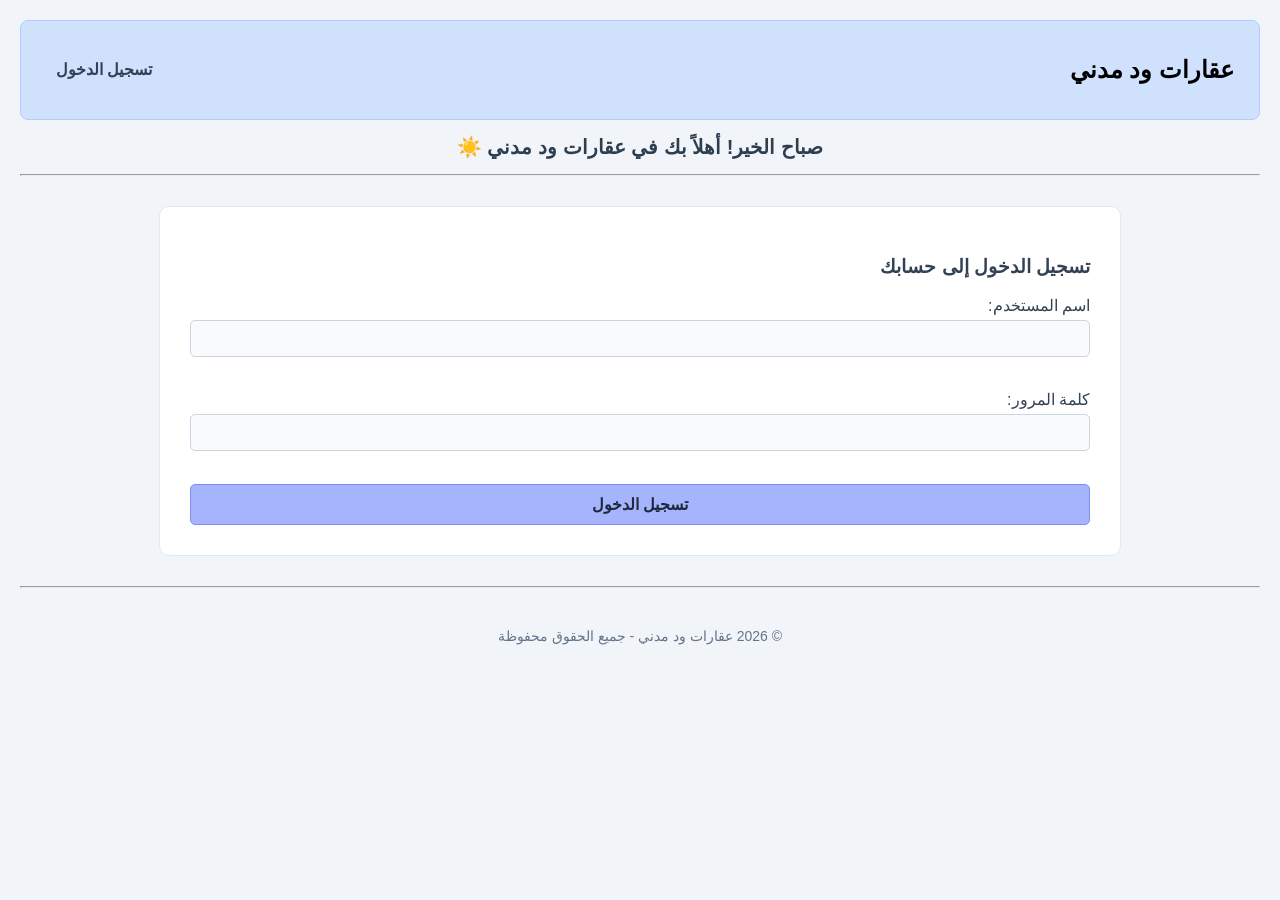
<file: index.html>
<!DOCTYPE html>
<html lang="ar" dir="rtl">
<head>
    <meta charset="UTF-8">
    <meta name="viewport" content="width=device-width, initial-scale=1.0">
    <title>عقارات ود مدني - تسجيل الدخول</title>
<link rel="stylesheet" href="css/style.css">

</head>
<body>

    <header>
        <h2><a href="index.html" style="text-decoration: none; color: black;">عقارات ود مدني</a></h2>
        <nav>
            <a href="properties.html">تسجيل الدخول</a>
        </nav>
    </header>
<h2 id="welcome-msg" style="color: #2c3e50; font-size: 20px; text-align: center; margin: 15px 0;"></h2>

    <hr>

    <main>
        <h3>تسجيل الدخول إلى حسابك</h3>
        <form action="properties.html" method="get">
            <div>
                <label for="username">اسم المستخدم:</label><br>
                <input type="text" id="username" name="username" required>
            </div>
            <br>
            <div>
                <label for="password">كلمة المرور:</label><br>
                <input type="password" id="password" name="password" required>
            </div>
            <br>
            <div>
                <button type="submit" id="login-btn">تسجيل الدخول</button>
            </div>
        </form>
    </main>

    <hr>

    <footer>
        <p>&copy; 2026 عقارات ود مدني - جميع الحقوق محفوظة</p>
    </footer>
<script src="js/main.js"></script>

</body>
</html>
</file>
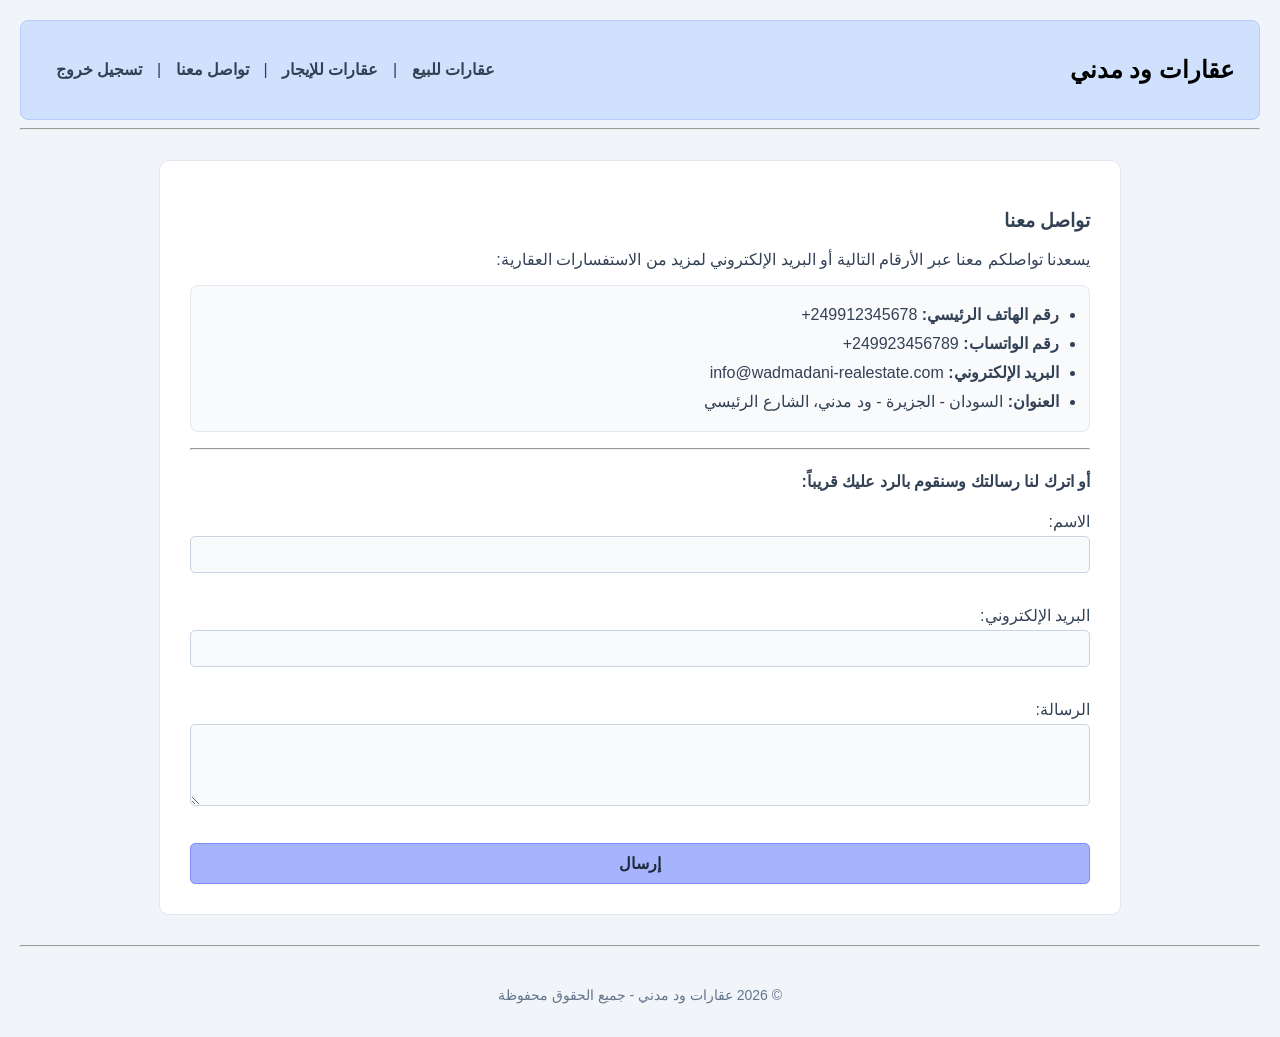
<file: contact.html>
<!DOCTYPE html>
<html lang="ar" dir="rtl">
<head>
    <meta charset="UTF-8">
    <meta name="viewport" content="width=device-width, initial-scale=1.0">
    <title>عقارات ود مدني - تواصل معنا</title>
<link rel="stylesheet" href="css/style.css">

</head>
<body>

    <header>
        <h2><a href="properties.html" style="text-decoration: none; color: black;">عقارات ود مدني</a></h2>
        <nav>
            <a href="properties.html">عقارات للبيع</a> | 
            <a href="rent.html">عقارات للإيجار</a> | 
            <a href="contact.html">تواصل معنا</a> |
            <a href="index.html">تسجيل خروج</a>
        </nav>
    </header>

    <hr>

    <main>
        <h3>تواصل معنا</h3>
        <p>يسعدنا تواصلكم معنا عبر الأرقام التالية أو البريد الإلكتروني لمزيد من الاستفسارات العقارية:</p>

        <ul>
            <li><strong>رقم الهاتف الرئيسي:</strong> 249912345678+</li>
            <li><strong>رقم الواتساب:</strong> 249923456789+</li>
            <li><strong>البريد الإلكتروني:</strong> info@wadmadani-realestate.com</li>
            <li><strong>العنوان:</strong> السودان - الجزيرة - ود مدني، الشارع الرئيسي</li>
        </ul>

        <hr>

        <h4>أو اترك لنا رسالتك وسنقوم بالرد عليك قريباً:</h4>
        <form>
            <div>
                <label for="name">الاسم:</label><br>
                <input type="text" id="name" name="name" required>
            </div>
            <br>
            <div>
                <label for="email">البريد الإلكتروني:</label><br>
                <input type="email" id="email" name="email" required>
            </div>
            <br>
            <div>
                <label for="msg">الرسالة:</label><br>
                <textarea id="msg" name="msg" rows="4" cols="30" required></textarea>
            </div>
            <br>
            <div>
                <button type="submit">إرسال</button>
            </div>
        </form>
    </main>

    <hr>

    <footer>
        <p>&copy; 2026 عقارات ود مدني - جميع الحقوق محفوظة</p>
    </footer>
<script src="js/main.js"></script>

</body>
</html>
</file>
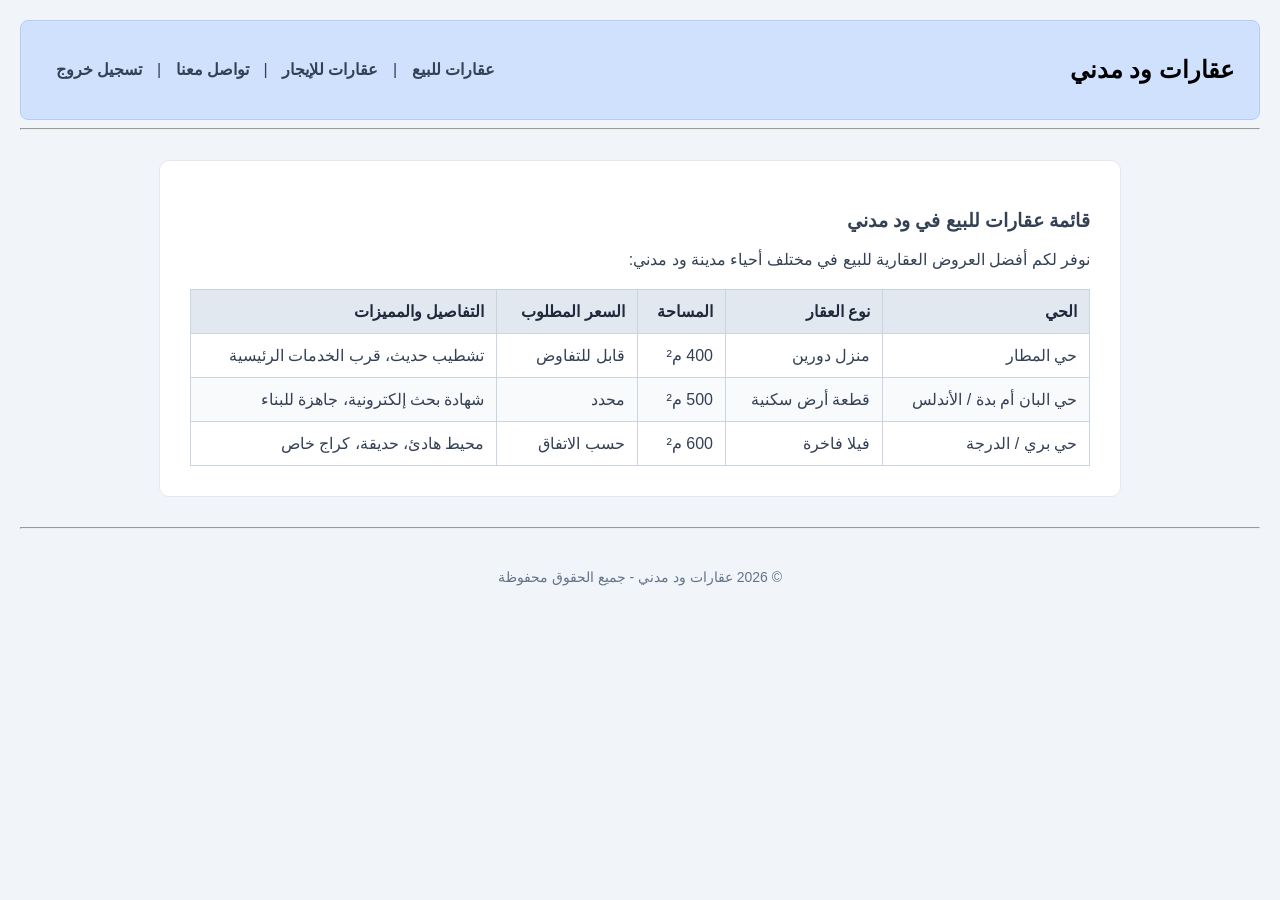
<file: properties.html>
<!DOCTYPE html>
<html lang="ar" dir="rtl">
<head>
    <meta charset="UTF-8">
    <meta name="viewport" content="width=device-width, initial-scale=1.0">
    <title>عقارات ود مدني - عقارات للبيع</title>
<link rel="stylesheet" href="css/style.css">
</head>
<body>

    <header>
        <h2><a href="properties.html" style="text-decoration: none; color: black;">عقارات ود مدني</a></h2>
        <nav>
            <a href="properties.html">عقارات للبيع</a> | 
            <a href="rent.html">عقارات للإيجار</a> | 
            <a href="contact.html">تواصل معنا</a> |
            <a href="index.html">تسجيل خروج</a>
        </nav>
    </header>

    <hr>

    <main>
        <h3>قائمة عقارات للبيع في ود مدني</h3>
        <p>نوفر لكم أفضل العروض العقارية للبيع في مختلف أحياء مدينة ود مدني:</p>

        <table border="1" cellpadding="8" cellspacing="0" width="100%">
            <thead>
                <tr>
                    <th>الحي</th>
                    <th>نوع العقار</th>
                    <th>المساحة</th>
                    <th>السعر المطلوب</th>
                    <th>التفاصيل والمميزات</th>
                </tr>
            </thead>
            <tbody>
                <tr>
                    <td>حي المطار</td>
                    <td>منزل دورين</td>
                    <td>400 م²</td>
                    <td>قابل للتفاوض</td>
                    <td>تشطيب حديث، قرب الخدمات الرئيسية</td>
                </tr>
                <tr>
                    <td>حي البان أم بدة / الأندلس</td>
                    <td>قطعة أرض سكنية</td>
                    <td>500 م²</td>
                    <td>محدد</td>
                    <td>شهادة بحث إلكترونية، جاهزة للبناء</td>
                </tr>
                <tr>
                    <td>حي بري / الدرجة</td>
                    <td>فيلا فاخرة</td>
                    <td>600 م²</td>
                    <td>حسب الاتفاق</td>
                    <td>محيط هادئ، حديقة، كراج خاص</td>
                </tr>
            </tbody>
        </table>
    </main>

    <hr>

    <footer>
        <p>&copy; 2026 عقارات ود مدني - جميع الحقوق محفوظة</p>
    </footer>
<script src="js/main.js"></script>

</body>
</html>
</file>
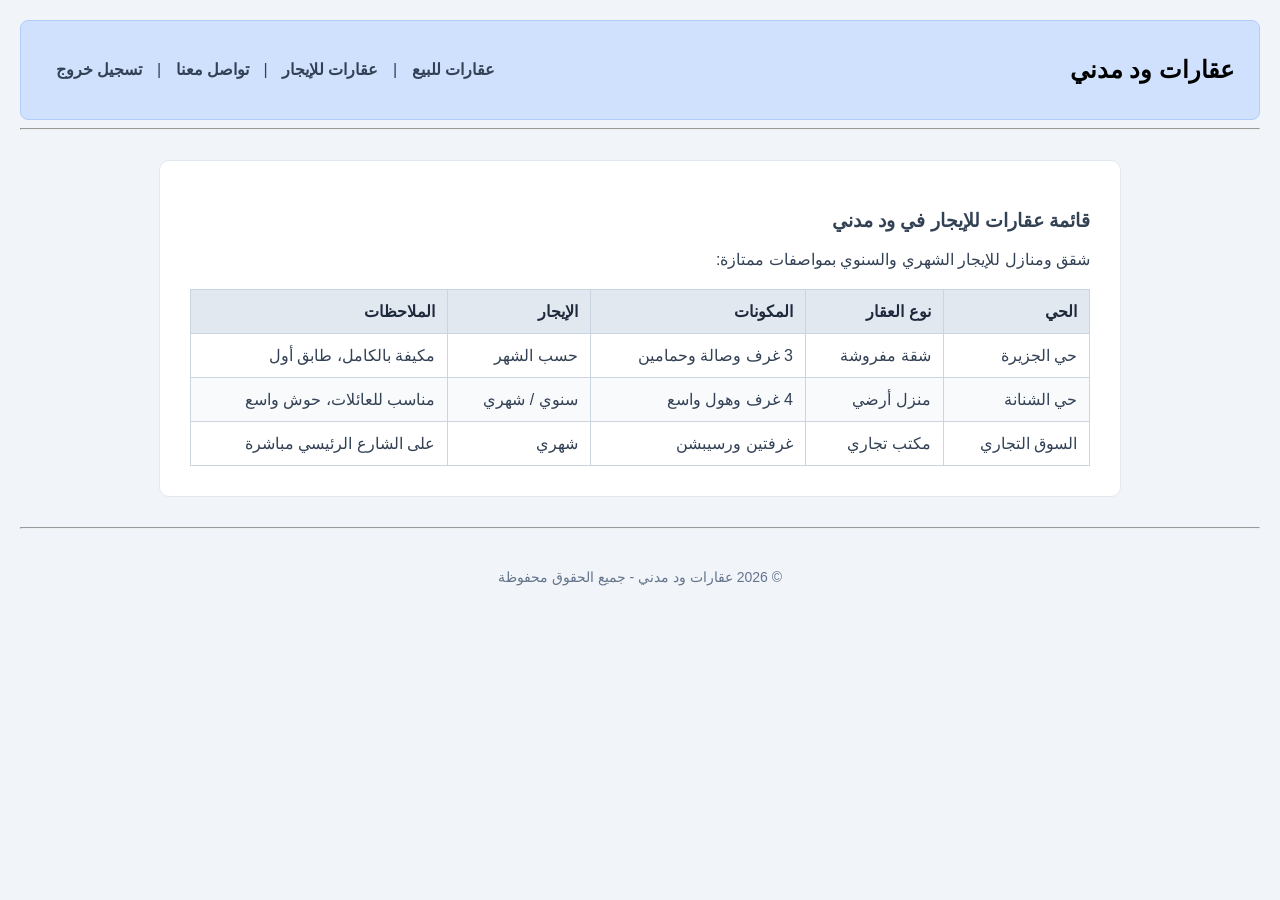
<file: rent.html>
<!DOCTYPE html>
<html lang="ar" dir="rtl">
<head>
    <meta charset="UTF-8">
    <meta name="viewport" content="width=device-width, initial-scale=1.0">
    <title>عقارات ود مدني - عقارات للإيجار</title>
<link rel="stylesheet" href="css/style.css">

</head>
<body>

    <header>
        <h2><a href="properties.html" style="text-decoration: none; color: black;">عقارات ود مدني</a></h2>
        <nav>
            <a href="properties.html">عقارات للبيع</a> | 
            <a href="rent.html">عقارات للإيجار</a> | 
            <a href="contact.html">تواصل معنا</a> |
            <a href="index.html">تسجيل خروج</a>
        </nav>
    </header>

    <hr>

    <main>
        <h3>قائمة عقارات للإيجار في ود مدني</h3>
        <p>شقق ومنازل للإيجار الشهري والسنوي بمواصفات ممتازة:</p>

        <table border="1" cellpadding="8" cellspacing="0" width="100%">
            <thead>
                <tr>
                    <th>الحي</th>
                    <th>نوع العقار</th>
                    <th>المكونات</th>
                    <th>الإيجار</th>
                    <th>الملاحظات</th>
                </tr>
            </thead>
            <tbody>
                <tr>
                    <td>حي الجزيرة</td>
                    <td>شقة مفروشة</td>
                    <td>3 غرف وصالة وحمامين</td>
                    <td>حسب الشهر</td>
                    <td>مكيفة بالكامل، طابق أول</td>
                </tr>
                <tr>
                    <td>حي الشنانة</td>
                    <td>منزل أرضي</td>
                    <td>4 غرف وهول واسع</td>
                    <td>سنوي / شهري</td>
                    <td>مناسب للعائلات، حوش واسع</td>
                </tr>
                <tr>
                    <td>السوق التجاري</td>
                    <td>مكتب تجاري</td>
                    <td>غرفتين ورسيبشن</td>
                    <td>شهري</td>
                    <td>على الشارع الرئيسي مباشرة</td>
                </tr>
            </tbody>
        </table>
    </main>

    <hr>

    <footer>
        <p>&copy; 2026 عقارات ود مدني - جميع الحقوق محفوظة</p>
    </footer>
<script src="js/main.js"></script>

</body>
</html>
</file>
<file: css/style.css>
/* ==========================================
   تنسيق عقارات ود مدني (بيبي بلو ورمادي فقط)
   ========================================== */

body {
    font-family: 'Segoe UI', Tahoma, Geneva, Verdana, sans-serif;
    background-color: #f1f5f9; /* رمادي هادئ جداً */
    color: #334155; /* رمادي داكن للنصوص لسهولة القراءة */
    margin: 0;
    padding: 20px;
    direction: rtl;
}

/* الترويسة والقوائم العلوية (بيبي بلو) */
header {
    background-color: #d0e1fd; /* بيبي بلو أنيق */
    padding: 15px 25px;
    border-radius: 8px;
    display: flex;
    justify-content: space-between;
    align-items: center;
    border: 1px solid #b3ccfc;
}

header h2 a {
    text-decoration: none;
    color: #1e3a8a; /* رمادي مائل للزرقة الهادئة */
}

nav a {
    text-decoration: none;
    color: #334155;
    font-weight: 600;
    margin-left: 10px;
    margin-right: 10px;
}

nav a:hover {
    color: #1e3a8a;
}

/* المحتوى الرئيسي (أبيض وخلفية رمادية خفيفة) */
main {
    background-color: #ffffff;
    max-width: 900px;
    margin: 30px auto;
    padding: 30px;
    border-radius: 10px;
    border: 1px solid #e2e8f0;
}

/* الجداول */
table {
    width: 100%;
    border-collapse: collapse;
    margin-top: 20px;
}

th, td {
    border: 1px solid #cbd5e1;
    padding: 12px;
    text-align: right;
}

th {
    background-color: #e2e8f0; /* رمادي فاتح للترويسة */
    color: #1e293b;
}

tr:nth-child(even) {
    background-color: #f8fafc; /* رمادي فاتح جداً للتبادل */
}

/* مربعات الإدخال */
input[type="text"], 
input[type="password"], 
input[type="email"], 
textarea {
    width: 100%;
    padding: 10px;
    margin-top: 5px;
    margin-bottom: 15px;
    border: 1px solid #cbd5e1;
    border-radius: 5px;
    box-sizing: border-box;
    background-color: #f8fafc;
}

/* الأزرار بلون البيبي بلو الهادئ */
button {
    background-color: #a5b4fc; /* بيبي بلو متناسق */
    color: #1e293b; /* نص رمادي داكن واضح */
    border: 1px solid #818cf8;
    padding: 10px 20px;
    border-radius: 5px;
    font-size: 16px;
    font-weight: bold;
    cursor: pointer;
    width: 100%;
}

button:hover {
    background-color: #818cf8; /* بيبي بلو أغمق قليلاً عند المرور */
    color: #ffffff;
}

/* القوائم والنقاط */
ul {
    line-height: 1.8;
    background-color: #f8fafc;
    padding: 15px 30px;
    border-radius: 8px;
    border: 1px solid #e2e8f0;
}

/* تذييل الصفحة */
footer {
    text-align: center;
    margin-top: 40px;
    color: #64748b; /* رمادي هادئ */
    font-size: 14px;
}
/* ==========================================
   التجاوب مع أحجام الشاشات المختلفة (Responsive)
   ========================================== */

@media screen and (max-width: 768px) {
    body {
        padding: 10px;
    }
    
    header {
        flex-direction: column;
        text-align: center;
        gap: 10px;
    }
    
    nav {
        display: flex;
        flex-wrap: wrap;
        justify-content: center;
        gap: 5px;
    }

    main {
        padding: 15px;
        margin: 15px auto;
    }

    table {
        font-size: 14px;
    }
    
    th, td {
        padding: 8px;
    }
}
</file>
